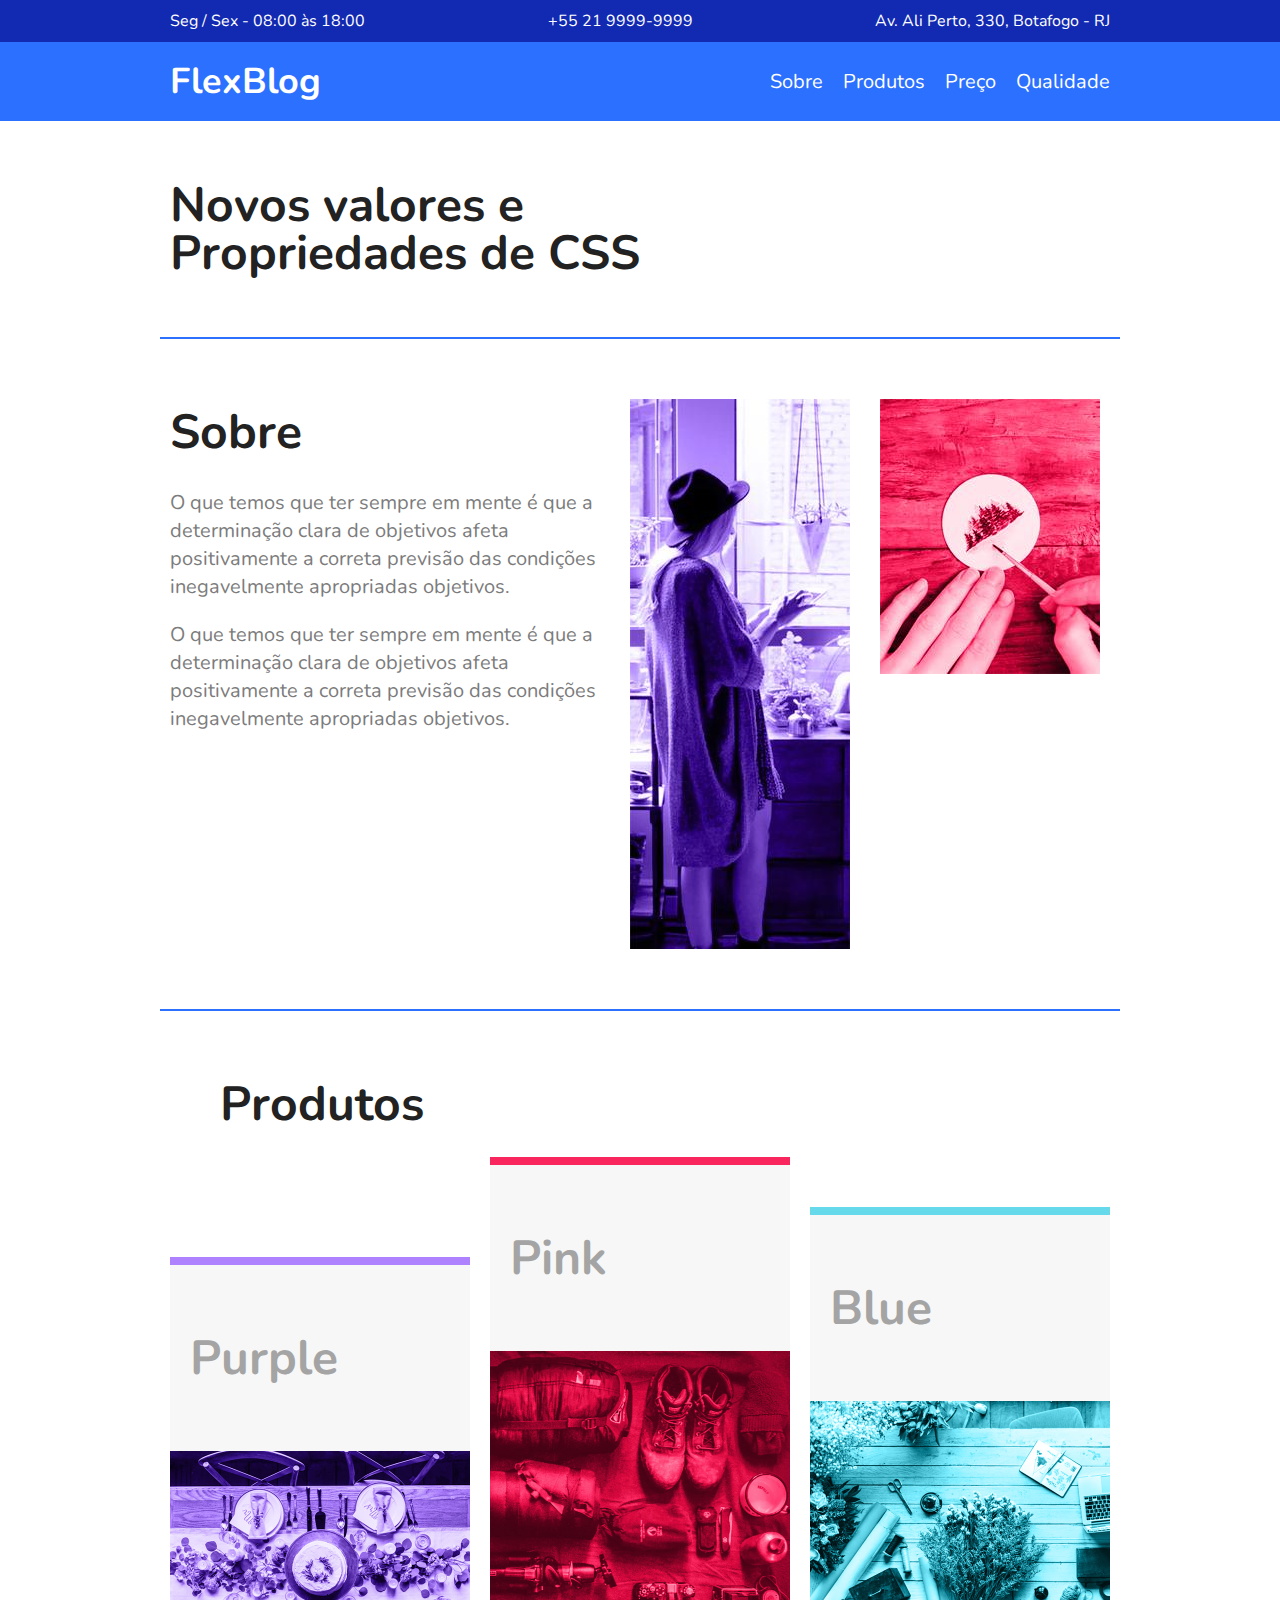
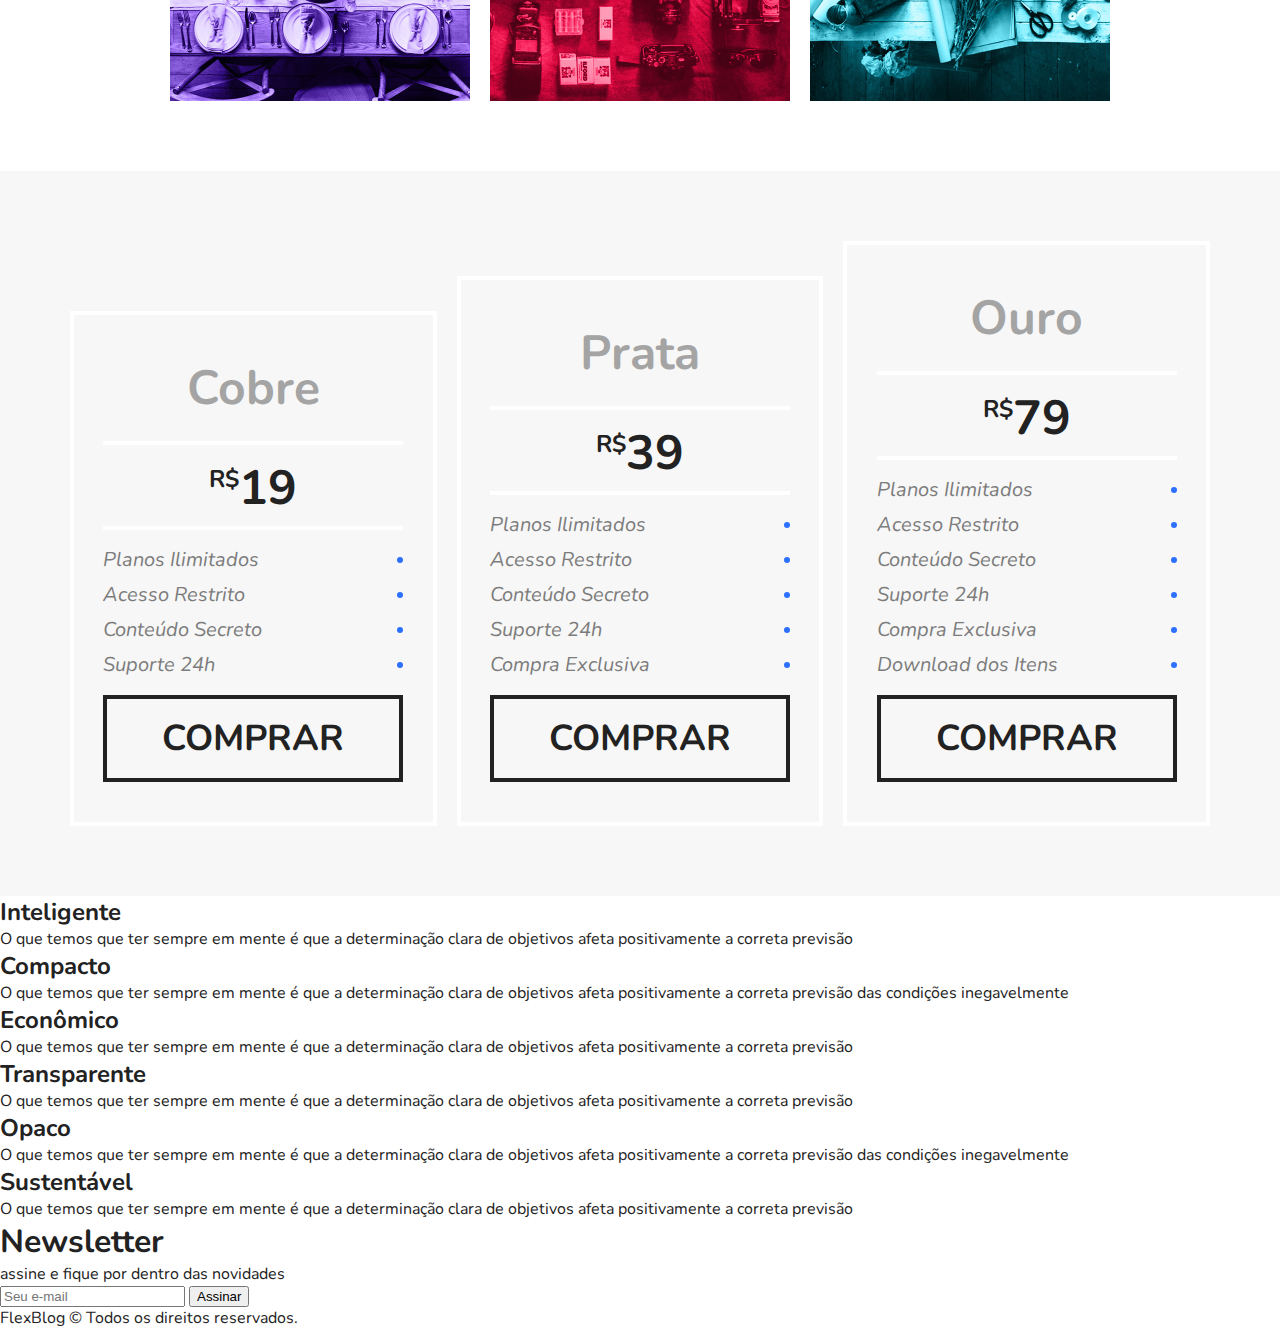
<file: index.html>
<!DOCTYPE html>
<html>

<head>
  <title>FlexBlog</title>
  <meta charset="utf-8">
  <meta name="viewport" content="width=device-width, initial-scale=1, shrink-to-fit=no">
  <link href="https://fonts.googleapis.com/css?family=Nunito:400,400i,700" rel="stylesheet">
  <link rel="stylesheet" type="text/css" href="css/style.css">
</head>

<body>

  <div class="superinfo-bg">
    <div class="superinfo">
      <p>Seg / Sex - 08:00 às 18:00</p>
      <a href="tel:+552199999999">+55 21 9999-9999</a>
      <p>Av. Ali Perto, 330, Botafogo - RJ</p>
    </div>
  </div>

  <header class="menu-bg">
    <div class="menu">
      <div class="menu-logo">
        <a href="#">FlexBlog</a>
      </div>
      <nav class="menu-nav">
        <ul>
          <li><a href="#sobre">Sobre</a></li>
          <li><a href="#produtos">Produtos</a></li>
          <li><a href="#preco">Preço</a></li>
          <li><a href="#qualidade">Qualidade</a></li>
        </ul>
      </nav>
    </div>
  </header>

  <h1 class="introducao">Novos valores e<br>Propriedades de CSS</h1>

  <section class="sobre" id="sobre">
    <div class="sobre-info">
      <h1>Sobre</h1>
      <p>O que temos que ter sempre em mente é que a determinação clara de objetivos afeta positivamente a correta previsão das condições inegavelmente apropriadas objetivos.</p>
      <p>O que temos que ter sempre em mente é que a determinação clara de objetivos afeta positivamente a correta previsão das condições inegavelmente apropriadas objetivos.</p>
    </div>
    <div class="sobre-img">
      <img src="img/sobre1.jpg" alt="Sobre 1">
    </div>
    <div class="sobre-img">
      <img src="img/sobre2.jpg" alt="Sobre 2">
    </div>
  </section>

  <section class="produtos" id="produtos">
    <h1>Produtos</h1>
    <div class="produtos-container">
      <div class="produtos-item purple">
        <h2>Purple</h2>
        <img src="img/produtos1.jpg" alt="Produtos 1">
      </div>
      <div class="produtos-item pink">
        <h2>Pink</h2>
        <img src="img/produtos2.jpg" alt="Produtos 2">
      </div>
      <div class="produtos-item blue">
        <h2>Blue</h2>
        <img src="img/produtos3.jpg" alt="Produtos 3">
      </div>
    </div>
  </section>

  <section class="preco" id="preco">
    <div class="preco-item">
      <h2>Cobre</h2>
      <span><sup>R$</sup>19</span>
      <ul>
        <li>Planos Ilimitados</li>
        <li>Acesso Restrito</li>
        <li>Conteúdo Secreto</li>
        <li>Suporte 24h</li>
      </ul>
      <a href="#">Comprar</a>
    </div>

    <div class="preco-item">
      <h2>Prata</h2>
      <span><sup>R$</sup>39</span>
      <ul>
        <li>Planos Ilimitados</li>
        <li>Acesso Restrito</li>
        <li>Conteúdo Secreto</li>
        <li>Suporte 24h</li>
        <li>Compra Exclusiva</li>
      </ul>
      <a href="#">Comprar</a>
    </div>

    <div class="preco-item">
      <h2>Ouro</h2>
      <span><sup>R$</sup>79</span>
      <ul>
        <li>Planos Ilimitados</li>
        <li>Acesso Restrito</li>
        <li>Conteúdo Secreto</li>
        <li>Suporte 24h</li>
        <li>Compra Exclusiva</li>
        <li>Download dos Itens</li>
      </ul>
      <a href="#">Comprar</a>
    </div>
  </section>

  <section class="qualidade" id="qualidade">
    <div class="qualidade-item">
      <h2>Inteligente</h2>
      <p>O que temos que ter sempre em mente é que a determinação clara de objetivos afeta positivamente a correta previsão </p>
    </div>

    <div class="qualidade-item">
      <h2>Compacto</h2>
      <p>O que temos que ter sempre em mente é que a determinação clara de objetivos afeta positivamente a correta previsão das condições inegavelmente</p>
    </div>

    <div class="qualidade-item">
      <h2>Econômico</h2>
      <p>O que temos que ter sempre em mente é que a determinação clara de objetivos afeta positivamente a correta previsão </p>
    </div>

    <div class="qualidade-item">
      <h2>Transparente</h2>
      <p>O que temos que ter sempre em mente é que a determinação clara de objetivos afeta positivamente a correta previsão </p>
    </div>

    <div class="qualidade-item">
      <h2>Opaco</h2>
      <p>O que temos que ter sempre em mente é que a determinação clara de objetivos afeta positivamente a correta previsão das condições inegavelmente</p>
    </div>

    <div class="qualidade-item">
      <h2>Sustentável</h2>
      <p>O que temos que ter sempre em mente é que a determinação clara de objetivos afeta positivamente a correta previsão </p>
    </div>
  </section>

  <section class="newsletter">
    <div class="newsletter-info">
      <h1>Newsletter</h1>
      <p>assine e fique por dentro das novidades</p>
    </div>
    <form class="newsletter-form">
      <input type="text" placeholder="Seu e-mail">
      <button type="submit">Assinar</button>
    </form>
  </section>

  <footer class="footer">
    <p>FlexBlog © Todos os direitos reservados.</p>
  </footer>

</body>

</html>
</file>
<file: css/style.css>
body,
h1,
h2,
p,
ul,
li,
a {
  margin: 0px;
  padding: 0px;
}

body {
  font-family: "Nunito", Helvetica, Arial, sans-serif;
  color: #222222;
}

ul {
  list-style: none;
}

a {
  text-decoration: none;
}

img {
  display: block;
  max-width: 100%;
}

* {
  box-sizing: border-box;
}

/*Superinfo*/

.superinfo-bg {
  background: #122ab2;
  color: white;
}

.superinfo {
  max-width: 960px;
  margin: 0 auto;
  display: flex;
  justify-content: space-between;
  flex-wrap: wrap;
  padding-top: 10px;
}

.superinfo p,
.superinfo a {
  margin: 0 10px 10px 10px;
}

.superinfo a {
  color: white;
}

/*Menu*/

.menu-bg {
  background: #2c70ff;
}

.menu {
  max-width: 960px;
  margin: 0 auto;
  padding: 15px 0;
  display: flex;
  flex-wrap: wrap;
  justify-content: space-between;
  align-items: center;
}

.menu a {
  color: white;
}

.menu-logo a {
  font-size: 2.25em;
  font-weight: bold;
  margin: 0 10px;
}

.menu-nav ul {
  display: flex;
  flex-wrap: wrap;
}

.menu-nav a {
  font-size: 1.25em;
  display: block;
  padding: 10px;
}

.menu-nav a:hover {
  color: #122ab2;
}

/*Introdução*/

.introducao {
  font-size: 3em;
  line-height: 1;
  max-width: 960px;
  margin: 0 auto;
  padding: 60px 10px;
}

/*Sobre*/

.sobre {
  border-top: 2px solid #2c70ff;
  border-bottom: 2px solid #2c70ff;
  max-width: 960px;
  margin: 0 auto;
  padding: 60px 0;
  display: flex;
  flex-wrap: wrap;
}

.sobre-info {
  flex: 2 1 300px;
  margin: 0 10px;
}

.sobre-info h1 {
  font-size: 3em;
  margin-bottom: 0.5em;
}

.sobre-info p {
  font-size: 1.25em;
  line-height: 1.4;
  margin-bottom: 1em;
  color: #7c7c7c;
}

.sobre-img {
  flex: 1 1 160px;
  margin: 0 10px;
}

/* Produtos */

.produtos {
  max-width: 960px;
  margin: 60px auto;
}

.produtos h1 {
  font-size: 3em;
  margin: 0 10px 10px 60px;
}

.produtos-container {
  display: flex;
  flex-wrap: wrap;
  align-items: flex-end;
}

.produtos-item {
  flex: 1 1 175px;
  margin: 10px;
}

.produtos-item h2 {
  font-size: 3em;
  color: #a4a4a4;
  background: #f7f7f7;
  padding: 60px 20px;
}

.purple {
  border-top: 8px solid #ae81ff;
}

.pink {
  border-top: 8px solid #f9265e;
}

.blue {
  border-top: 8px solid #66d9eb;
}

/* Preço */

.preco {
  background: #f7f7f7;
  padding: 60px;
  display: flex;
  flex-wrap: wrap;
  align-items: flex-end;
}

.preco-item {
  flex: 1 1 260px;
  border: 4px solid white;
  padding: 20px;
  margin: 10px;
}

.preco-item h2 {
  font-size: 3em;
  color: #a4a4a4;
  text-align: center;
  margin-top: 20px;
}

.preco-item span {
  max-width: 300px;
  margin: 20px auto;
  display: block;
  text-align: center;
  font-size: 3em;
  font-weight: bold;
  padding: 10px 0 5px 0;
  border-top: 4px solid white;
  border-bottom: 4px solid white;
}
.preco-item sup {
  font-size: 1.5rem;
}

.preco-item ul {
  max-width: 300px;
  margin: 20px auto;
  font-size: 1.25em;
  line-height: 1;
  font-style: italic;
  color: #7c7c7c;
}

.preco-item li {
  display: flex;
  justify-content: space-between;
  align-items: center;
  margin-bottom: 15px;
}

.preco-item li::after {
  content: "";
  display: block;
  width: 6px;
  height: 6px;
  background: #2c70ff;
  border-radius: 50%;
}

.preco-item a {
  max-width: 300px;
  display: block;
  margin: 20px auto;
  border: 4px solid;
  color: #222222;
  text-transform: uppercase;
  font-weight: bold;
  font-size: 2.25em;
  padding: 15px 0;
  text-align: center;
}

@media (max-width: 800px) {
  .preco {
    padding-left: 10px;
    padding-right: 10px;
  }
  .preco .preco-item:nth-child(3) {
    order: -2;
  }
  .preco .preco-item:nth-child(2) {
    order: -1;
  }
}
</file>
